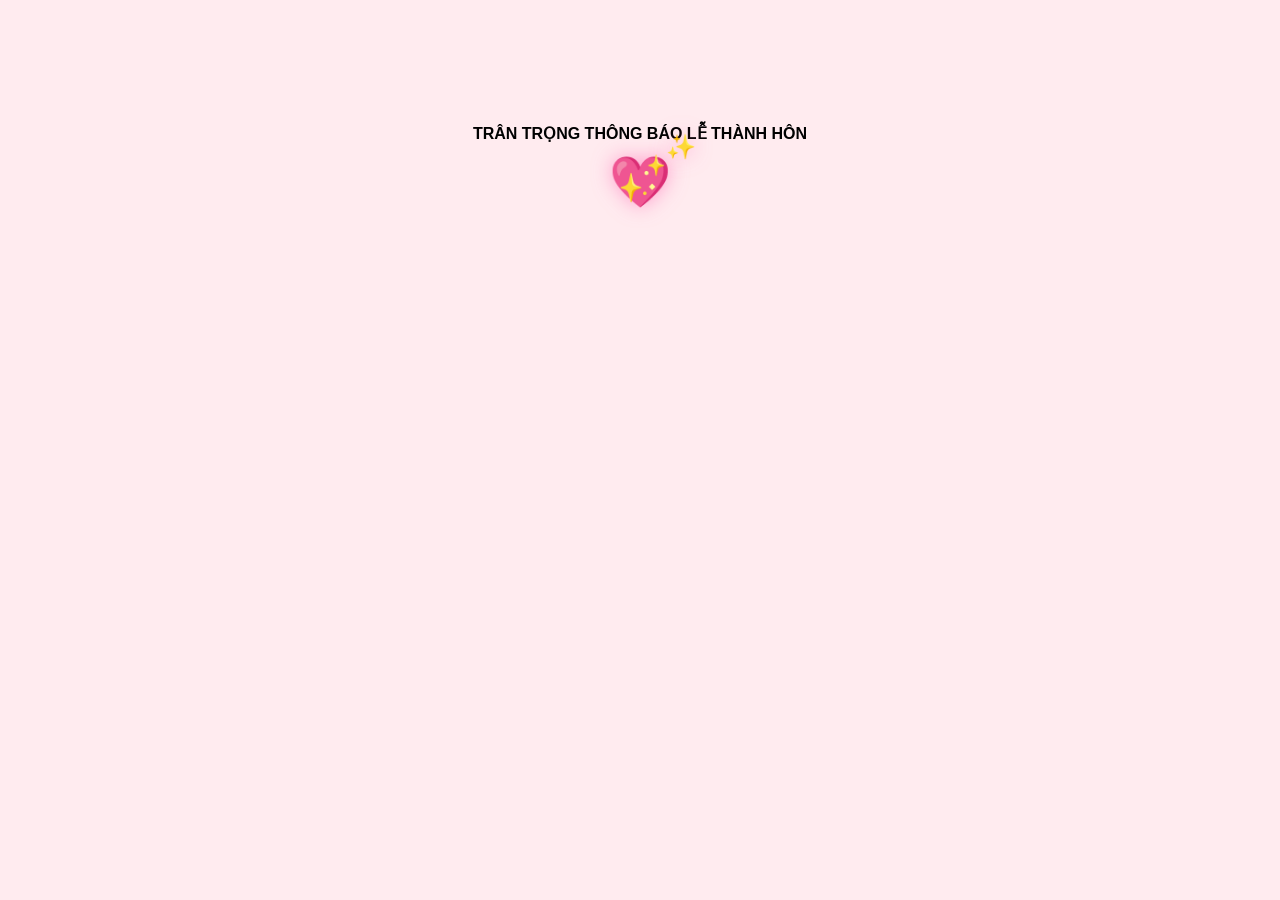
<file: img/heart.html>
<!DOCTYPE html>
<html lang="vi">
<head>
<meta charset="UTF-8">
<meta name="viewport" content="width=device-width, initial-scale=1.0">
<title>Hiệu ứng trái tim 💖</title>
<style>
body {
  background-color: rgba(255, 192, 203, 0.3);
  font-family: 'Poppins', sans-serif;
  text-align: center;
  padding-top: 100px;
}

/* ===== Hiệu ứng cho icon trái tim ===== */
.icon-heatheat {
  display: inline-block;
  font-size: 50px;
  color: #ff4b8a;
  text-shadow: 0 0 20px rgba(255, 105, 180, 0.6);
  animation: heartbeat 1.5s infinite ease-in-out, glow 3s infinite ease-in-out;
  position: relative;
}

/* Hiệu ứng nhịp tim */
@keyframes heartbeat {
  0%, 100% {
    transform: scale(1);
  }
  25% {
    transform: scale(1.3);
  }
  50% {
    transform: scale(0.9);
  }
  75% {
    transform: scale(1.2);
  }
}

/* Hiệu ứng sáng mờ */
@keyframes glow {
  0%, 100% {
    text-shadow: 0 0 10px rgba(255, 105, 180, 0.3);
  }
  50% {
    text-shadow: 0 0 30px rgba(255, 105, 180, 1);
  }
}

/* Hiệu ứng ánh sáng lấp lánh quanh trái tim */
.icon-heatheat::after {
  content: "✨";
  position: absolute;
  font-size: 24px;
  top: -20px;
  right: -25px;
  animation: sparkle 2s infinite ease-in-out;
}

@keyframes sparkle {
  0%, 100% {
    opacity: 0.3;
    transform: rotate(0deg) scale(1);
  }
  50% {
    opacity: 1;
    transform: rotate(20deg) scale(1.3);
  }
}
</style>
</head>
<body>

<div>
  <p style="display: block; font-weight: bold; margin-bottom: 10px;">
    TRÂN TRỌNG THÔNG BÁO LỄ THÀNH HÔN
  </p>
  <span class="icon-heatheat">💖</span>
</div>

</body>
</html>
</file>
